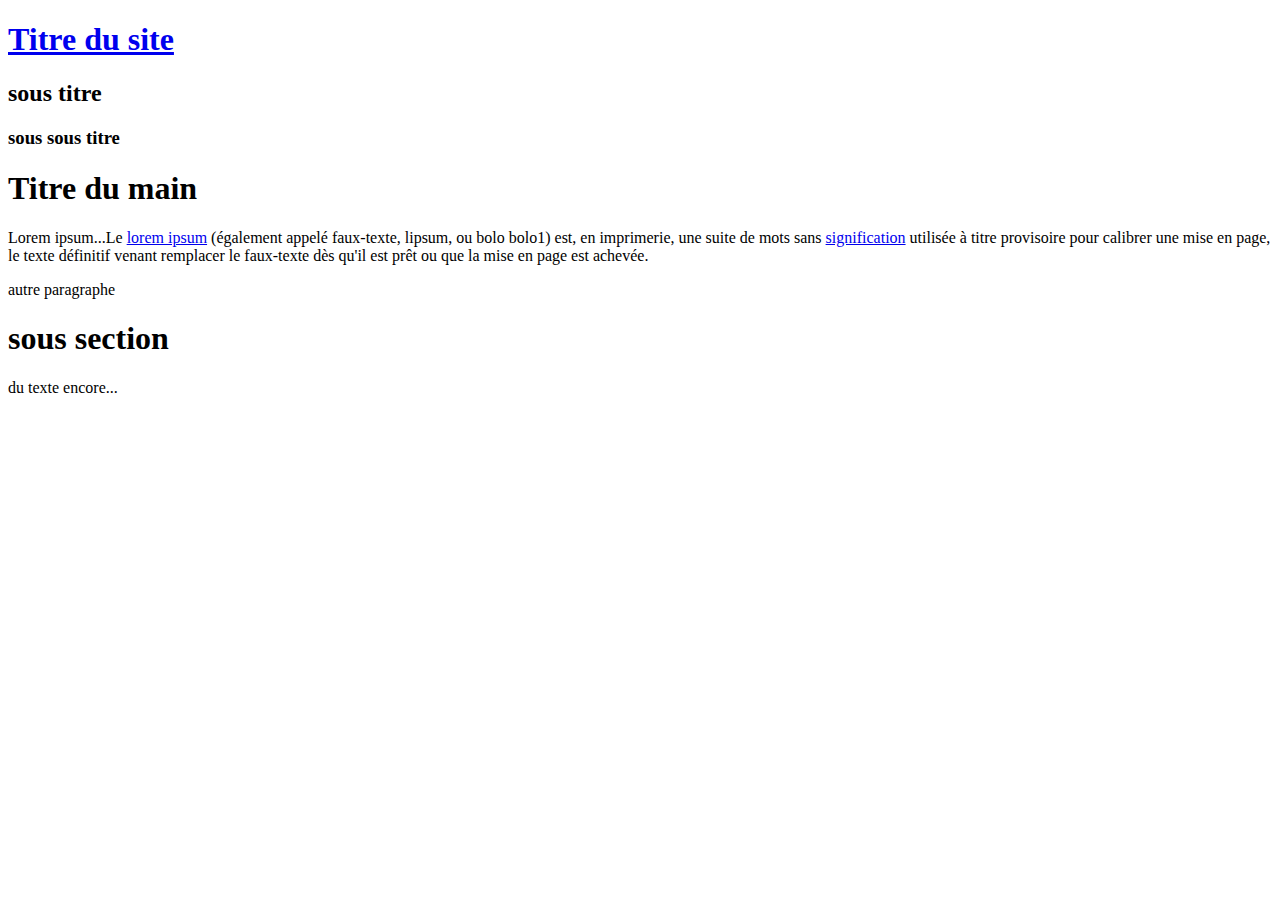
<file: HTML/index.html>
<!doctype html>
<html lang="fr-fr">

<head>
    <meta charset="utf-8">
    <title>Apprendre l'html</title>
</head>

<body>
    <header>
        <h1>
            <a href="index.html">Titre du site</a>
        </h1>
        <h2>sous titre</h2>
        <h3>sous sous titre</h3>
    </header>
    <main>
        <h1>Titre du main</h1>
        <p>Lorem ipsum...Le <a href="https://www.ikea.fr">lorem ipsum</a> (également appelé faux-texte, lipsum, ou bolo
            bolo1) est, en imprimerie,
            une suite de mots sans <a
                href="https://www.bing.com/search?q=signification&qs=SC&pq=sinification&sk=LS1&sc=6-12&cvid=56E56278FFC54BA292831F76936FD29D&FORM=QBRE&sp=2">signification</a>
            utilisée à titre provisoire pour calibrer une mise en page,
            le texte définitif venant remplacer le faux-texte dès qu'il est prêt ou que la mise en page est achevée.
        </p>
        <p>autre paragraphe</p>
        <h1>sous section</h1>
        <p>du texte encore...</p>

    </main>

    <footer>

    </footer>

</body>

</html>
</file>
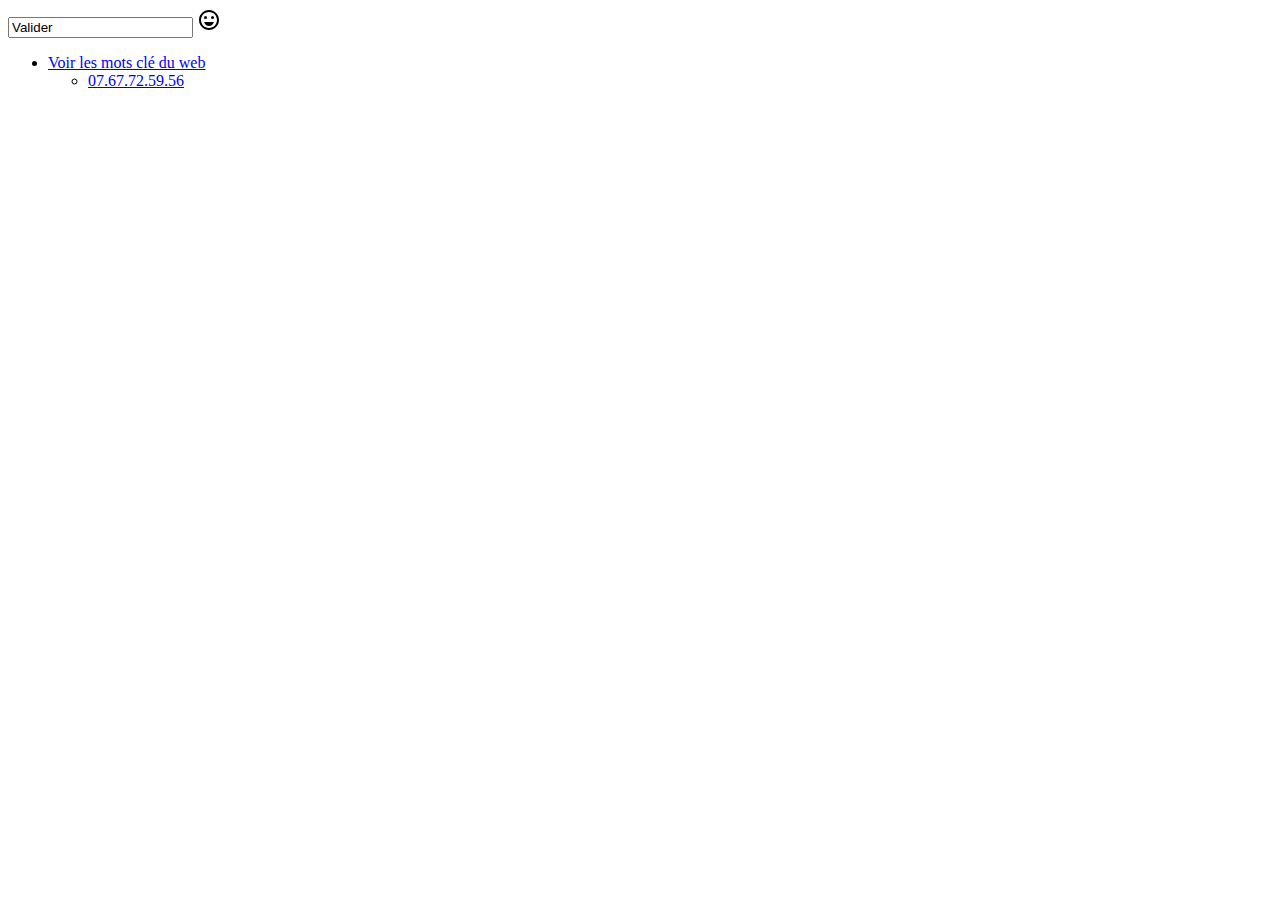
<file: HTML/tests.html>
<!doctype html>
<html lang="fr-fr">

<body>
    <input type="boutton" value="Valider" />
</body>
<svg xmlns="http://www.w3.org/2000/svg" height="24px" viewBox="0 0 24 24" width="24px" fill="#000000"><path d="M0 0h24v24H0V0z" fill="none"/><circle cx="15.5" cy="9.5" r="1.5"/><circle cx="8.5" cy="9.5" r="1.5"/><path d="M11.99 2C6.47 2 2 6.48 2 12s4.47 10 9.99 10C17.52 22 22 17.52 22 12S17.52 2 11.99 2zM12 20c-4.42 0-8-3.58-8-8s3.58-8 8-8 8 3.58 8 8-3.58 8-8 8zm-5-6c.78 2.34 2.72 4 5 4s4.22-1.66 5-4H7z"/></svg>
<ul>
    <li><a
            href="https://www.bing.com/search?q=d%C3%A9finitions.html&cvid=22f2028933b74da2b03b516fe08d8845&aqs=edge..69i57j0l4.1999j0j1&pglt=2083&FORM=ANNAB1&PC=U531">Voir
            les mots clé du web</a></li>
    <div>
        <ul>
        <li><a href="0767725956">07.67.72.59.56</a></li>
        </ul>
    </div>
</ul>

</html>
</file>
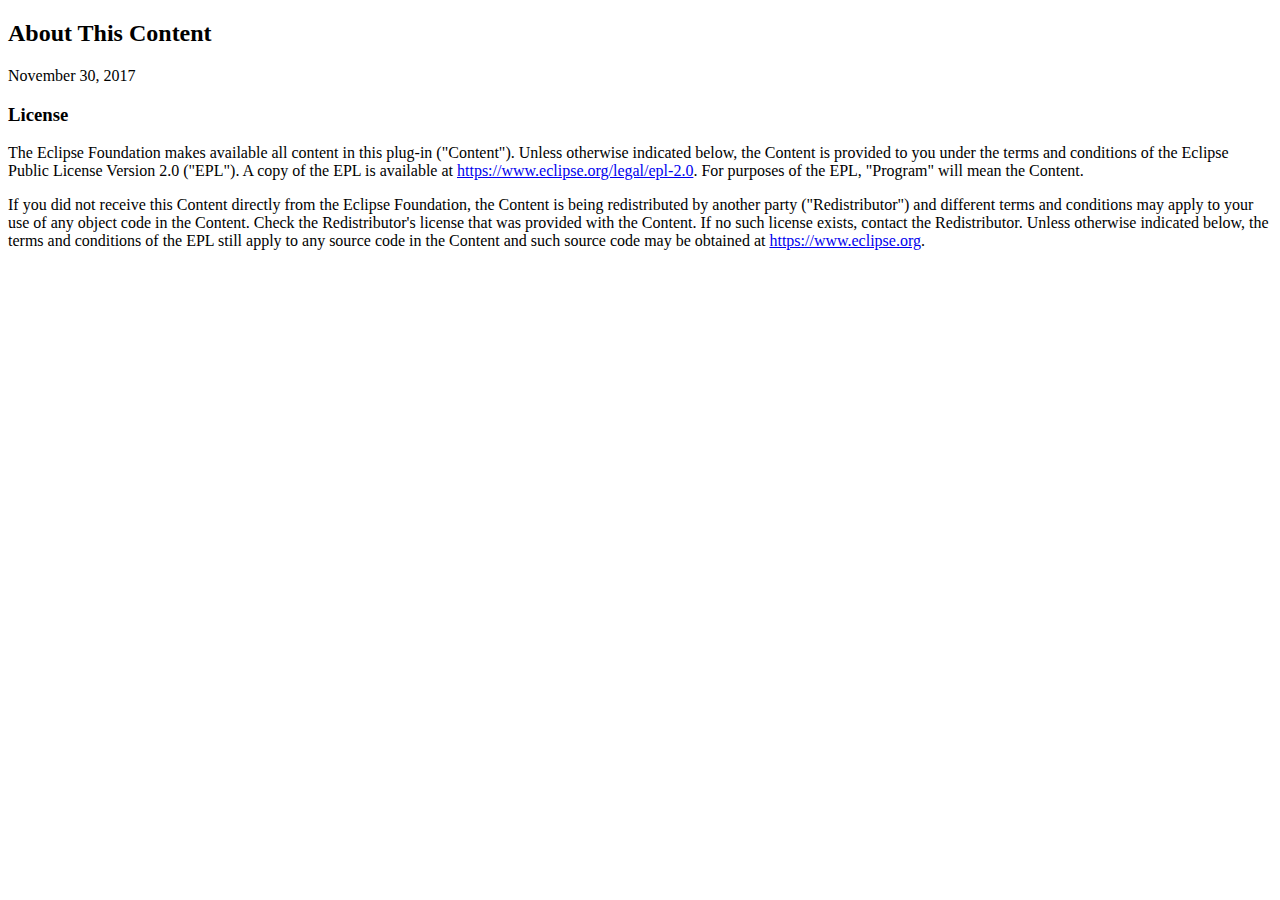
<file: eclipse-workspace/eclipse/configuration/org.eclipse.osgi/130/0/.cp/about.html>
<!DOCTYPE html PUBLIC "-//W3C//DTD XHTML 1.0 Strict//EN"
    "http://www.w3.org/TR/xhtml1/DTD/xhtml1-strict.dtd">
<html xmlns="http://www.w3.org/1999/xhtml">
<head>
<meta http-equiv="Content-Type" content="text/html; charset=ISO-8859-1" />
<title>About</title>
</head>
<body lang="EN-US">
	<h2>About This Content</h2>

	<p>November 30, 2017</p>
	<h3>License</h3>

	<p>
		The Eclipse Foundation makes available all content in this plug-in
		(&quot;Content&quot;). Unless otherwise indicated below, the Content
		is provided to you under the terms and conditions of the Eclipse
		Public License Version 2.0 (&quot;EPL&quot;). A copy of the EPL is
		available at <a href="https://www.eclipse.org/legal/epl-2.0">https://www.eclipse.org/legal/epl-2.0</a>.
		For purposes of the EPL, &quot;Program&quot; will mean the Content.
	</p>

	<p>
		If you did not receive this Content directly from the Eclipse
		Foundation, the Content is being redistributed by another party
		(&quot;Redistributor&quot;) and different terms and conditions may
		apply to your use of any object code in the Content. Check the
		Redistributor's license that was provided with the Content. If no such
		license exists, contact the Redistributor. Unless otherwise indicated
		below, the terms and conditions of the EPL still apply to any source
		code in the Content and such source code may be obtained at <a
			href="https://www.eclipse.org/">https://www.eclipse.org</a>.
	</p>

</body>
</html>
</file>
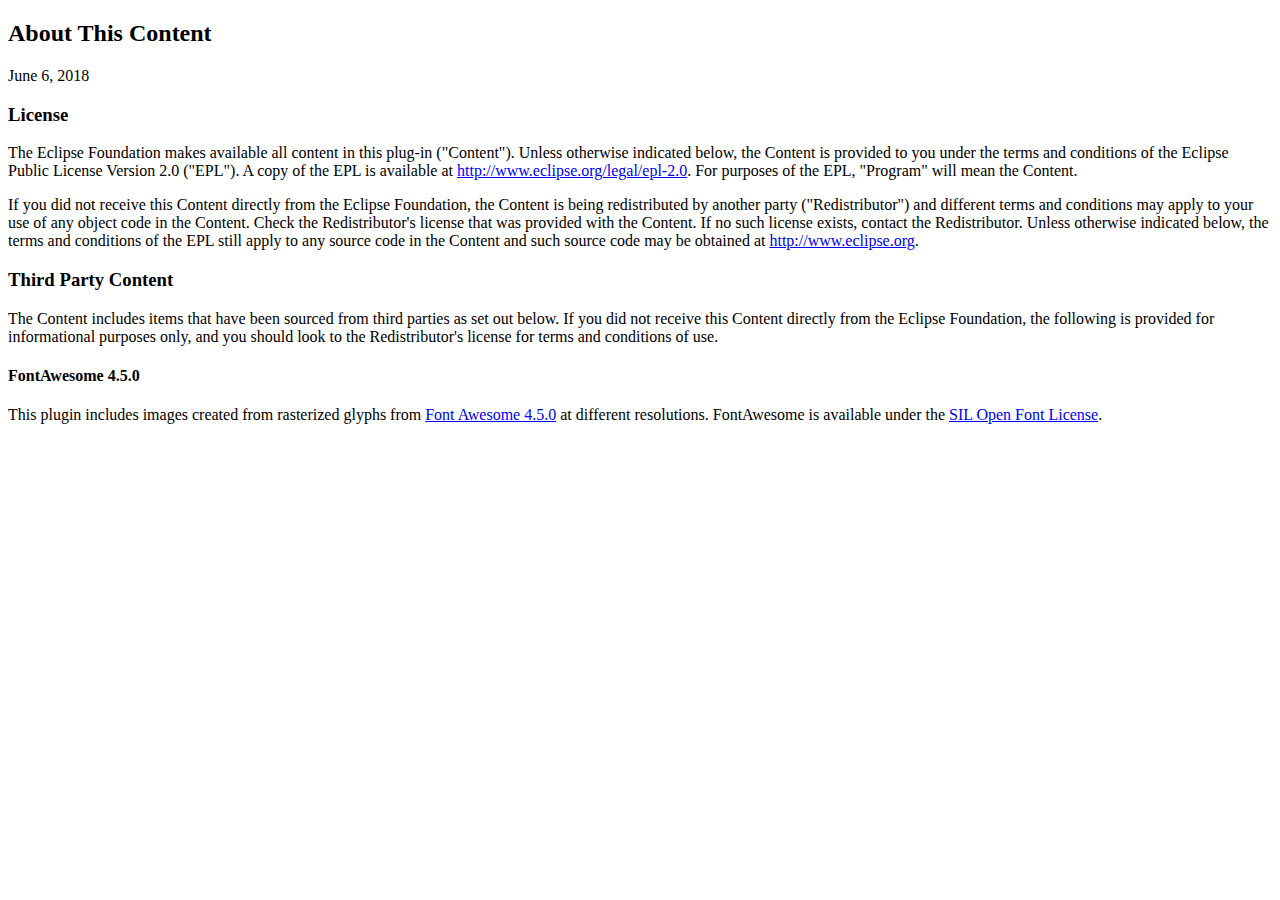
<file: eclipse-workspace/eclipse/configuration/org.eclipse.osgi/143/0/.cp/about.html>
<!DOCTYPE HTML PUBLIC "-//W3C//DTD HTML 4.0//EN">
<html>
<head>
<title>About</title>
<meta http-equiv=Content-Type content="text/html; charset=ISO-8859-1">
</head>
<body lang="EN-US">
<h2>About This Content</h2>
 
<p>June 6, 2018</p>	
<h3>License</h3>

<p>The Eclipse Foundation makes available all content in this plug-in (&quot;Content&quot;).  Unless otherwise 
indicated below, the Content is provided to you under the terms and conditions of the
Eclipse Public License Version 2.0 (&quot;EPL&quot;).  A copy of the EPL is available 
at <a href="https://www.eclipse.org/legal/epl-2.0">http://www.eclipse.org/legal/epl-2.0</a>.
For purposes of the EPL, &quot;Program&quot; will mean the Content.</p>

<p>If you did not receive this Content directly from the Eclipse Foundation, the Content is 
being redistributed by another party (&quot;Redistributor&quot;) and different terms and conditions may
apply to your use of any object code in the Content.  Check the Redistributor's license that was 
provided with the Content.  If no such license exists, contact the Redistributor.  Unless otherwise
indicated below, the terms and conditions of the EPL still apply to any source code in the Content
and such source code may be obtained at <a href="/">http://www.eclipse.org</a>.</p>

<h3>Third Party Content</h3>

<p>The Content includes items that have been sourced from third parties
as set out below. If you did not receive this Content directly from
the Eclipse Foundation, the following is provided for informational
purposes only, and you should look to the Redistributor's license
for terms and conditions of use.</p>

<h4>FontAwesome 4.5.0</h4>

<p>This plugin includes images created from rasterized glyphs from
<a href="https://fortawesome.github.io/Font-Awesome/">Font Awesome
4.5.0</a> at different resolutions.  FontAwesome is available under
the <a href="http://scripts.sil.org/OFL">SIL Open Font License</a>.</p>

</body>
</html>
</file>
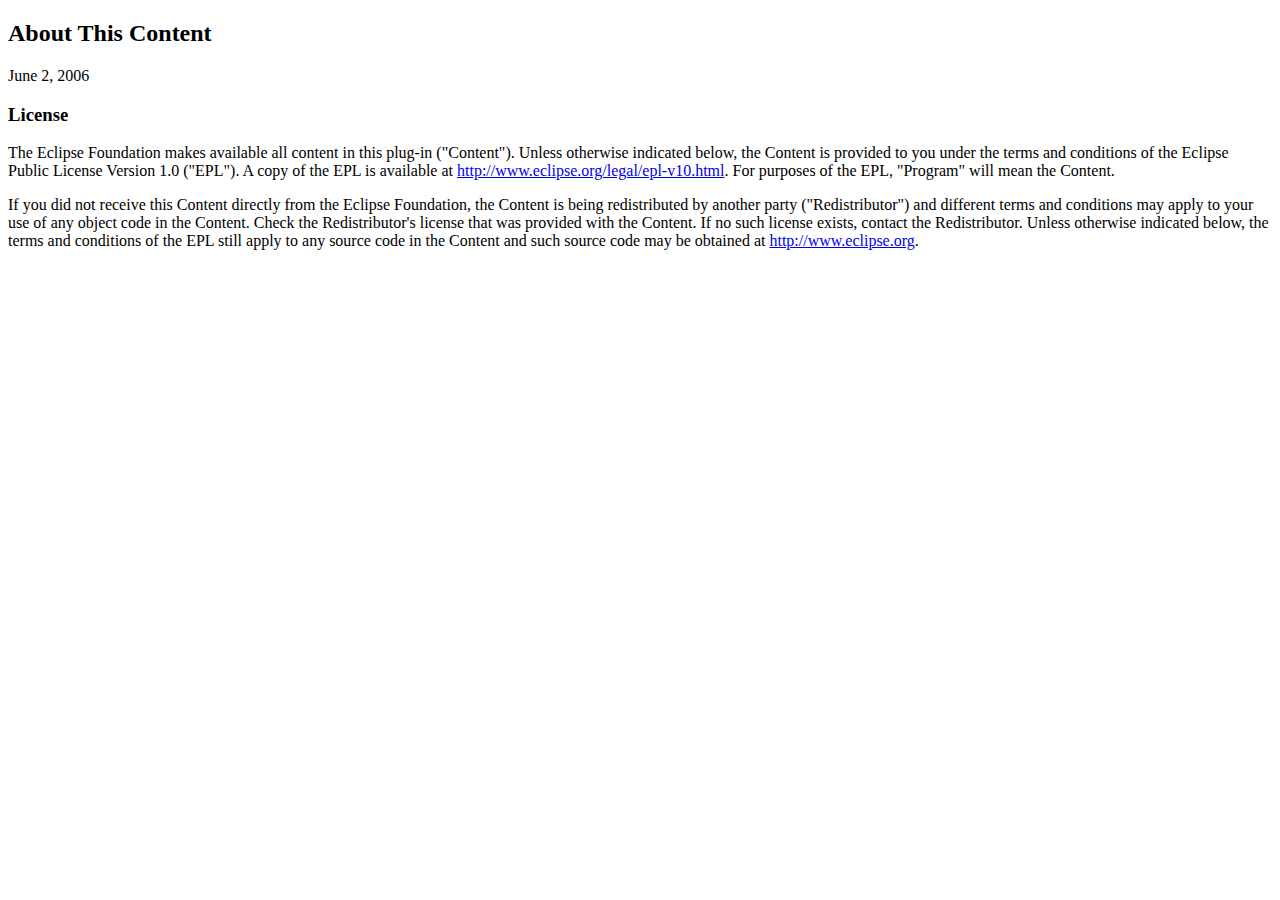
<file: eclipse-workspace/eclipse/configuration/org.eclipse.osgi/202/0/.cp/about.html>
<!DOCTYPE html PUBLIC "-//W3C//DTD XHTML 1.0 Strict//EN"
    "http://www.w3.org/TR/xhtml1/DTD/xhtml1-strict.dtd">
<html xmlns="http://www.w3.org/1999/xhtml">
<head>
<meta http-equiv="Content-Type" content="text/html; charset=ISO-8859-1"/>
<title>About</title>
</head>
<body lang="EN-US">
<h2>About This Content</h2>
 
<p>June 2, 2006</p>	
<h3>License</h3>

<p>The Eclipse Foundation makes available all content in this plug-in (&quot;Content&quot;).  Unless otherwise 
indicated below, the Content is provided to you under the terms and conditions of the
Eclipse Public License Version 1.0 (&quot;EPL&quot;).  A copy of the EPL is available 
at <a href="http://www.eclipse.org/legal/epl-v10.html">http://www.eclipse.org/legal/epl-v10.html</a>.
For purposes of the EPL, &quot;Program&quot; will mean the Content.</p>

<p>If you did not receive this Content directly from the Eclipse Foundation, the Content is 
being redistributed by another party (&quot;Redistributor&quot;) and different terms and conditions may
apply to your use of any object code in the Content.  Check the Redistributor's license that was 
provided with the Content.  If no such license exists, contact the Redistributor.  Unless otherwise
indicated below, the terms and conditions of the EPL still apply to any source code in the Content
and such source code may be obtained at <a href="http://www.eclipse.org">http://www.eclipse.org</a>.</p>

</body>
</html>
</file>
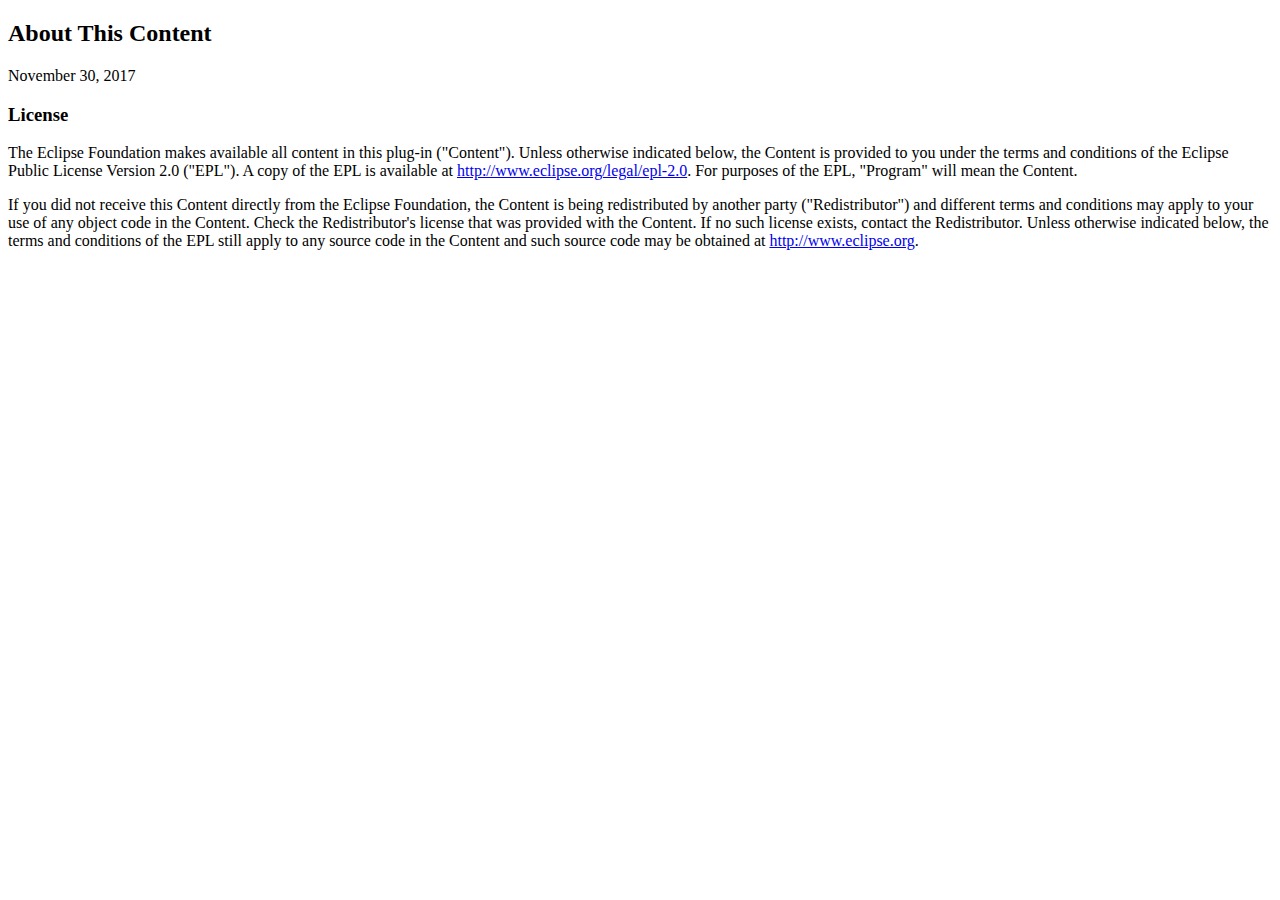
<file: eclipse-workspace/eclipse/configuration/org.eclipse.osgi/253/0/.cp/about.html>
<!DOCTYPE html PUBLIC "-//W3C//DTD XHTML 1.0 Strict//EN"
    "http://www.w3.org/TR/xhtml1/DTD/xhtml1-strict.dtd">
<html xmlns="http://www.w3.org/1999/xhtml">
<head>
<meta http-equiv="Content-Type" content="text/html; charset=ISO-8859-1" />
<title>About</title>
</head>
<body lang="EN-US">
	<h2>About This Content</h2>

	<p>November 30, 2017</p>
	<h3>License</h3>

	<p>
		The Eclipse Foundation makes available all content in this plug-in
		(&quot;Content&quot;). Unless otherwise indicated below, the Content
		is provided to you under the terms and conditions of the Eclipse
		Public License Version 2.0 (&quot;EPL&quot;). A copy of the EPL is
		available at <a href="http://www.eclipse.org/legal/epl-2.0">http://www.eclipse.org/legal/epl-2.0</a>.
		For purposes of the EPL, &quot;Program&quot; will mean the Content.
	</p>

	<p>
		If you did not receive this Content directly from the Eclipse
		Foundation, the Content is being redistributed by another party
		(&quot;Redistributor&quot;) and different terms and conditions may
		apply to your use of any object code in the Content. Check the
		Redistributor's license that was provided with the Content. If no such
		license exists, contact the Redistributor. Unless otherwise indicated
		below, the terms and conditions of the EPL still apply to any source
		code in the Content and such source code may be obtained at <a
			href="http://www.eclipse.org/">http://www.eclipse.org</a>.
	</p>

</body>
</html>
</file>
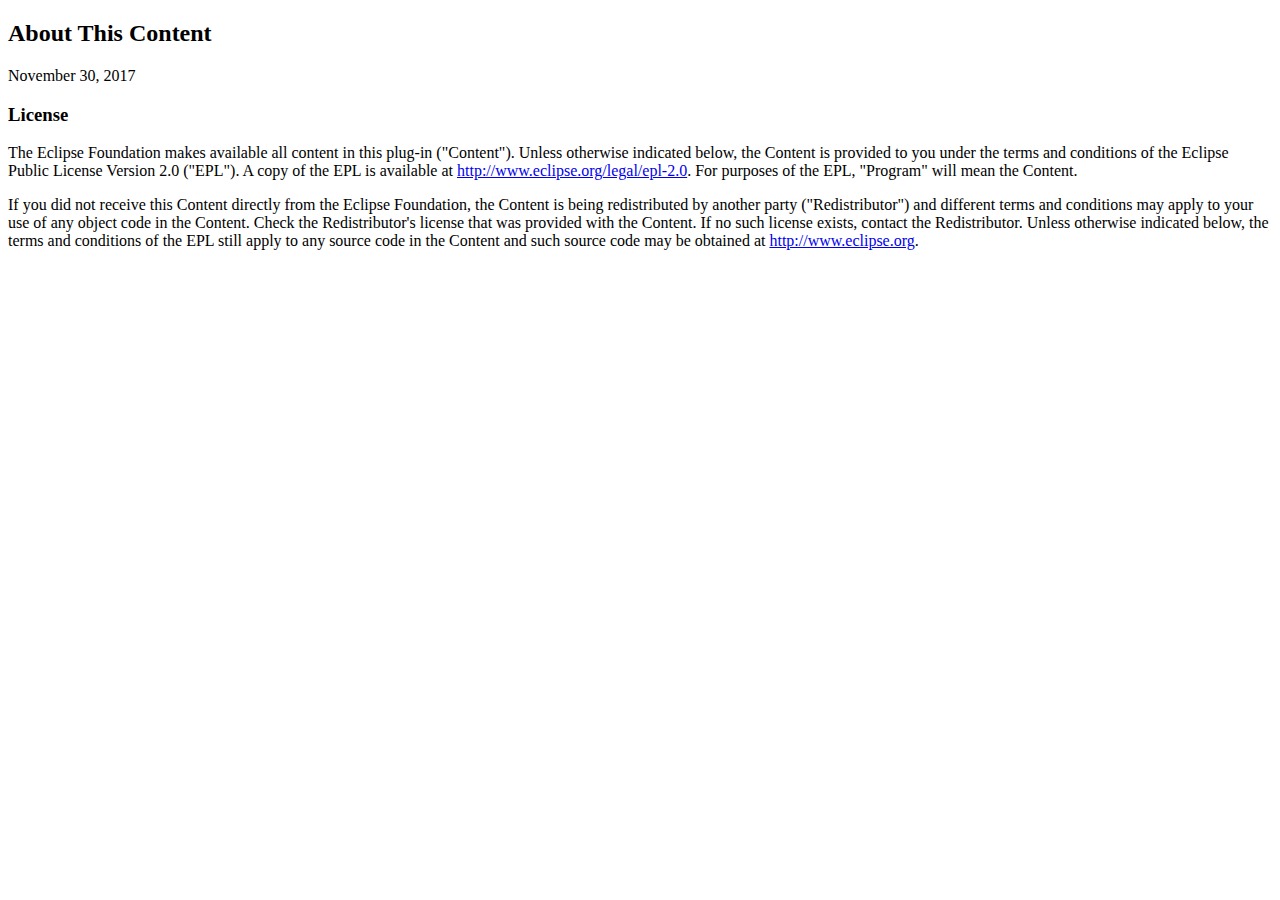
<file: eclipse-workspace/eclipse/configuration/org.eclipse.osgi/366/0/.cp/about.html>
<!DOCTYPE html PUBLIC "-//W3C//DTD XHTML 1.0 Strict//EN"
    "http://www.w3.org/TR/xhtml1/DTD/xhtml1-strict.dtd">
<html xmlns="http://www.w3.org/1999/xhtml">
<head>
<meta http-equiv="Content-Type" content="text/html; charset=ISO-8859-1" />
<title>About</title>
</head>
<body lang="EN-US">
	<h2>About This Content</h2>

	<p>November 30, 2017</p>
	<h3>License</h3>

	<p>
		The Eclipse Foundation makes available all content in this plug-in
		(&quot;Content&quot;). Unless otherwise indicated below, the Content
		is provided to you under the terms and conditions of the Eclipse
		Public License Version 2.0 (&quot;EPL&quot;). A copy of the EPL is
		available at <a href="http://www.eclipse.org/legal/epl-2.0">http://www.eclipse.org/legal/epl-2.0</a>.
		For purposes of the EPL, &quot;Program&quot; will mean the Content.
	</p>

	<p>
		If you did not receive this Content directly from the Eclipse
		Foundation, the Content is being redistributed by another party
		(&quot;Redistributor&quot;) and different terms and conditions may
		apply to your use of any object code in the Content. Check the
		Redistributor's license that was provided with the Content. If no such
		license exists, contact the Redistributor. Unless otherwise indicated
		below, the terms and conditions of the EPL still apply to any source
		code in the Content and such source code may be obtained at <a
			href="http://www.eclipse.org/">http://www.eclipse.org</a>.
	</p>

</body>
</html>
</file>
